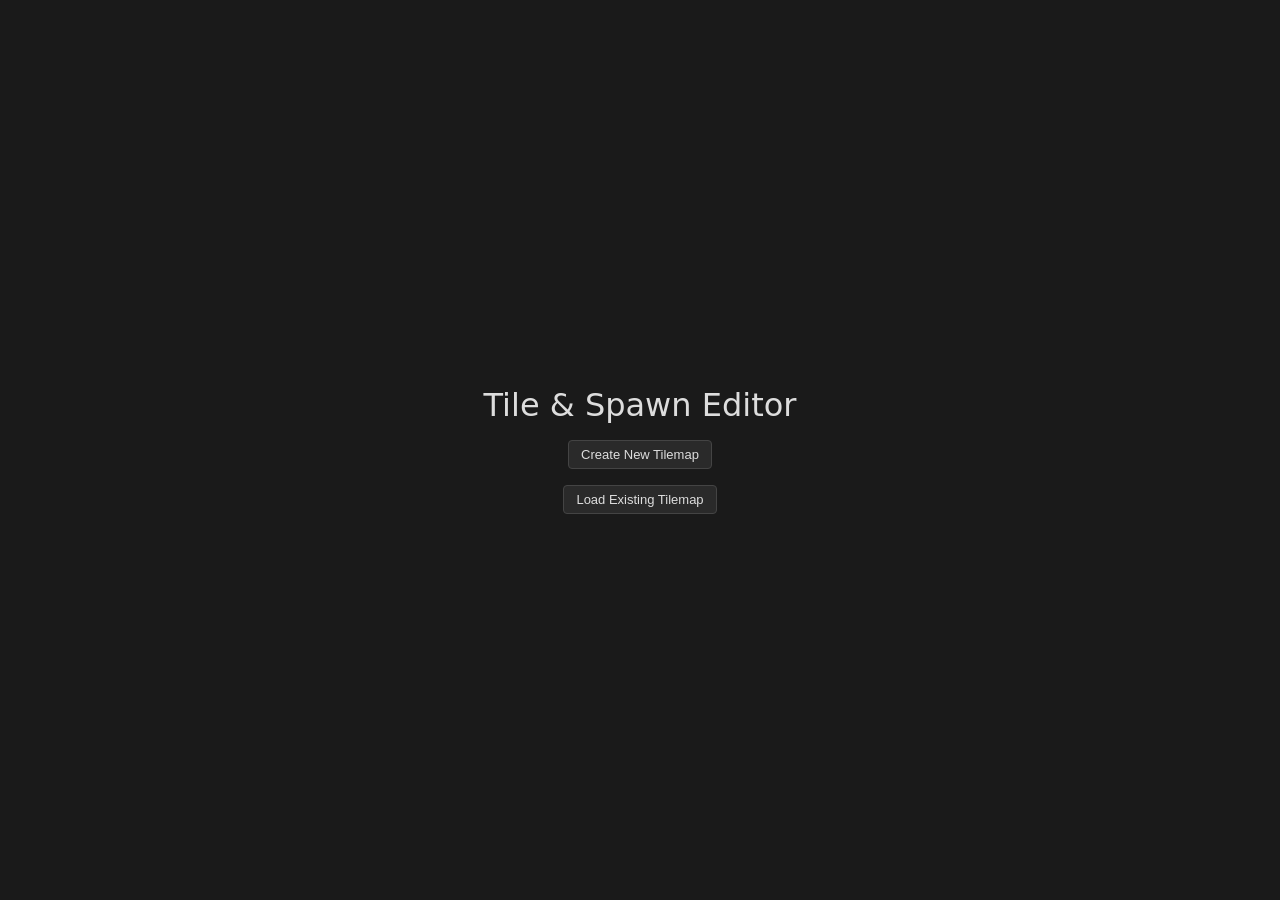
<file: templates/editor.html>
<!DOCTYPE html>
<html lang="en">
<head>
<meta charset="UTF-8">
<title>Tile & Spawn Editor</title>
<style>
* { box-sizing: border-box; margin: 0; padding: 0; }
body { font-family: system-ui, sans-serif; background: #1a1a1a; color: #ddd; overflow: hidden; user-select: none; }
.hidden { display: none !important; }

button {
  padding: 6px 12px; background: #2a2a2a; color: #ddd;
  border: 1px solid #444; border-radius: 4px; cursor: pointer; font-size: 13px;
}
button:hover { background: #3a3a3a; }
button:active { background: #1a1a1a; }
button.active { background: #4a6a9a; border-color: #6a8aba; color: #fff; }
button.danger { background: #4a2a2a; border-color: #6a3a3a; color: #ddd; }
button.danger.active { background: #8a3a3a; border-color: #aa5a5a; color: #fff; }

input[type="text"], input[type="number"], textarea, select {
  background: #1a1a1a; color: #ddd; border: 1px solid #444;
  padding: 6px; border-radius: 4px; font-family: inherit; font-size: 13px;
}
input[type="number"] { width: 70px; }

input[type="color"] {
  -webkit-appearance: none; appearance: none;
  border: 1px solid #555; width: 40px; height: 22px;
  background: none; cursor: pointer; padding: 0; border-radius: 3px;
}
input[type="color"]::-webkit-color-swatch-wrapper { padding: 0; }
input[type="color"]::-webkit-color-swatch { border: none; border-radius: 2px; }

#initial-screen {
  display: flex; flex-direction: column; gap: 16px;
  align-items: center; justify-content: center; height: 100vh;
}
#initial-screen h1 { font-weight: 500; }

.dialog {
  position: fixed; top: 50%; left: 50%; transform: translate(-50%, -50%);
  background: #222; padding: 20px; border-radius: 8px;
  border: 1px solid #444; z-index: 100; min-width: 300px; max-height: 90vh; overflow-y: auto;
}
.dialog h3 { margin-bottom: 12px; }
.dialog label { display: block; margin: 8px 0; }
.dialog textarea {
  display: block; width: 500px; max-width: 80vw; height: 250px;
  font-family: monospace; font-size: 12px;
}
.dialog .row { display: flex; gap: 8px; margin-top: 12px; justify-content: flex-end; }

#editor { display: flex; width: 100vw; height: 100vh; }

#sidebar {
  width: 280px; background: #222; border-right: 1px solid #333;
  padding: 10px; overflow-y: auto; display: flex; flex-direction: column; gap: 10px; flex-shrink: 0;
}

#canvas-wrapper { flex: 1; position: relative; overflow: hidden; background: #0a0a0a; }
#canvas { display: block; }

#cursor-pos {
  position: absolute; bottom: 10px; left: 10px;
  background: rgba(0, 0, 0, 0.7); color: #0f0;
  padding: 4px 8px; border-radius: 4px;
  font-family: monospace; font-size: 12px; pointer-events: none;
  border: 1px solid #333; max-width: calc(100% - 20px);
  white-space: nowrap; overflow: hidden; text-overflow: ellipsis;
}

.section { background: #2a2a2a; border: 1px solid #333; border-radius: 4px; padding: 8px; }
.section h3 {
  font-size: 11px; text-transform: uppercase; color: #888;
  margin-bottom: 6px; letter-spacing: 0.5px;
}

.mode-switch { display: flex; gap: 4px; }
.mode-switch button { flex: 1; padding: 8px 0; font-weight: bold; }

.tile-list { display: flex; flex-wrap: wrap; gap: 6px; max-height: 300px; overflow-y: auto; }
.tile-item {
  display: flex; flex-direction: column; align-items: center; width: 74px; padding: 4px;
  background: #1a1a1a; border: 1px solid #3a3a3a; border-radius: 4px; cursor: pointer;
  transition: border-color 0.1s;
}
.tile-item:hover { border-color: #888; }
.tile-swatch { width: 58px; height: 58px; background: #333; display: block; border-radius: 2px; }
.tile-name {
  font-size: 11px; text-align: center; margin-top: 4px; max-width: 100%;
  overflow: hidden; text-overflow: ellipsis; white-space: nowrap; width: 100%;
}
.tile-actions {
  display: flex; flex-direction: column; gap: 4px; margin-top: 4px; width: 58px;
}
.tile-actions .row1 {
  display: flex; gap: 4px; align-items: center; justify-content: space-between;
}
.tile-actions button { padding: 2px 0; font-size: 10px; min-width: 20px; flex: 1; }
.tile-actions .weight-input { font-size: 10px; padding: 2px; width: 100%; text-align: center; }

input[type="range"] { width: 100%; }
.row { display: flex; gap: 8px; align-items: center; }
.hint { font-size: 10px; color: #777; margin-top: 4px; line-height: 1.4; }
#brush-size-display { color: #fff; font-weight: bold; }

/* Edit Spawns Dialog Styles */
.edit-spawn-block {
  border: 1px solid #444; padding: 8px; margin-bottom: 8px; background: #1a1a1a; border-radius: 4px;
}
.edit-spawn-header {
  display: flex; justify-content: space-between; align-items: center; margin-bottom: 8px; font-weight: bold;
}
.rarity-row {
  display: flex; gap: 5px; align-items: center; margin-top: 4px; font-size: 12px;
}
.rarity-row input { width: 60px; padding: 4px; }
</style>
</head>
<body>

<div id="initial-screen">
  <h1>Tile & Spawn Editor</h1>
  <button id="create-btn">Create New Tilemap</button>
  <button id="load-btn">Load Existing Tilemap</button>
  <button id="continue-btn" class="hidden">Continue Last Session</button>
</div>

<div id="create-dialog" class="dialog hidden">
  <h3>Create New Tilemap</h3>
  <label>Width: <input id="create-width" type="number" value="20" min="1"></label>
  <label>Height: <input id="create-height" type="number" value="15" min="1"></label>
  <label>Default tile name: <input id="create-default" type="text" value="empty"></label>
  <div class="row">
    <button id="create-confirm">Create</button>
    <button id="create-cancel">Cancel</button>
  </div>
</div>

<div id="load-dialog" class="dialog hidden">
  <h3>Load Tilemap</h3>
  <p style="font-size:12px;color:#888;margin-bottom:8px;">Paste Python variables (MAP, SOLID_TILES, SPAWN_MAP, etc.) or just a 2D array:</p>
  <textarea id="load-input" placeholder='MAP = [["grass", "water"]...]' style="height: 150px;"></textarea>
  <div class="row">
    <button id="load-confirm">Load</button>
    <button id="load-cancel">Cancel</button>
  </div>
</div>

<div id="editor" class="hidden">
  <div id="sidebar">
    <div class="section">
      <div class="mode-switch">
        <button id="mode-tiles" class="active">Paint Tiles</button>
        <button id="mode-spawns">Paint Spawns</button>
        <button id="mode-edit">Edit Spawns</button>
      </div>
    </div>

    <div class="section">
      <h3>Brush Size: <span id="brush-size-display">1</span></h3>
      <input type="range" id="brush-size" min="1" max="20" value="1">
    </div>

    <!-- Tile Mode Sections -->
    <div class="tile-mode-only">
      <div class="section">
        <h3>Tile Brush (random pick)</h3>
        <div id="brush-list" class="tile-list"></div>
        <p class="hint">Click palette tile to add. Click here to remove.</p>
      </div>
      <div class="section">
        <h3>Tile Palette</h3>
        <div id="palette" class="tile-list"></div>
        <div style="margin-top:6px;"><button id="add-tile-btn">+ Add Tile</button></div>
        <p class="hint">C = color, R = randomize.<br>Right-click map to erase tiles.</p>
      </div>
    </div>

    <!-- Spawn Mode Sections -->
    <div class="spawn-mode-only hidden">
      <div class="section">
        <h3>Spawn Tools</h3>
        <button id="spawn-eraser-btn" class="danger" style="width:100%;">Toggle Eraser</button>
        <p class="hint">Eraser active = Left click erases spawns.</p>
      </div>
      <div class="section">
        <h3>Spawn Brush</h3>
        <div id="spawn-brush-list" class="tile-list"></div>
        <p class="hint">Click palette to add. Click here to remove.</p>
      </div>
      <div class="section">
        <h3>Spawn Types (Mobs)</h3>
        <div id="spawn-palette" class="tile-list"></div>
        <div style="margin-top:6px;"><button id="add-spawn-btn">+ Add Spawn Type</button></div>
        <p class="hint">Weight = base spawn chance multiplier.</p>
      </div>
    </div>

    <div class="section">
      <h3>Map Tools</h3>
      <button id="spawn-btn" style="width:100%;">Set Spawn Position</button>
      <p class="hint">Click to activate, then click map to set player start.</p>
    </div>
    <div class="section">
      <h3>View</h3>
      <div class="row">
        <button id="fit-btn">Fit</button>
        <button id="new-btn">New</button>
      </div>
      <p class="hint">Wheel = zoom<br>Middle-drag or Space+drag = pan</p>
    </div>
    <div class="section">
      <h3>Export</h3>
      <button id="save-btn" style="width:100%;">Save as Python Variables</button>
    </div>
  </div>
  <div id="canvas-wrapper">
    <canvas id="canvas"></canvas>
    <div id="cursor-pos">X: 0, Y: 0</div>
  </div>
</div>

<div id="save-dialog" class="dialog hidden">
  <h3>Python Code</h3>
  <textarea id="save-output" readonly style="height: 350px;"></textarea>
  <div class="row">
    <button id="save-copy">Copy to Clipboard</button>
    <button id="save-close">Close</button>
  </div>
</div>

<div id="add-tile-dialog" class="dialog hidden">
  <h3>Add New Tile</h3>
  <label>Name: <input id="new-tile-name" type="text"></label>
  <div class="row">
    <button id="add-tile-confirm">Add</button>
    <button id="add-tile-cancel">Cancel</button>
  </div>
</div>

<div id="add-spawn-dialog" class="dialog hidden">
  <h3>Add New Spawn Type</h3>
  <label>Name: <input id="new-spawn-name" type="text"></label>
  <label>Weight (chance): <input id="new-spawn-weight" type="number" value="1" min="0" step="0.1"></label>
  <div class="row">
    <button id="add-spawn-confirm">Add</button>
    <button id="add-spawn-cancel">Cancel</button>
  </div>
</div>

<div id="edit-spawns-dialog" class="dialog hidden">
  <h3>Edit Spawns at <span id="edit-spawns-coords">X, Y</span></h3>
  <div id="edit-spawns-list" style="min-width: 300px;"></div>
  <button id="add-spawn-to-tile-btn" style="width: 100%; margin-top: 10px;">+ Add Spawn Type to Tile</button>
  <div id="add-spawn-inline" class="hidden" style="margin-top: 10px; display: flex; gap: 5px;">
    <select id="add-spawn-select"></select>
    <button id="confirm-add-spawn-inline">Add</button>
  </div>
  <div class="row" style="justify-content: flex-end; margin-top: 15px;">
    <button id="edit-spawns-close">Close</button>
  </div>
</div>

<script>
const state = {
  mode: 'tiles', // 'tiles', 'spawns', 'edit'
  spawnEraser: false,
  tilemap: [], width: 0, height: 0,
  tiles: {}, // name -> { color: string, solid: boolean }
  brushTiles: [], brushSize: 1,
  spawnMap: [], // 2D array of arrays: [[{type, chance, rarities:[{rarity, chance}]}]]
  spawnTypes: {}, // name -> { chance: number, color: string }
  spawnBrush: [],
  scale: 32, cameraX: 0, cameraY: 0,
  hoverX: undefined, hoverY: undefined,
  spawnX: 0, spawnY: 0,
  spawnSelectMode: false,
  editingTileX: -1, editingTileY: -1
};

const canvas = document.getElementById('canvas');
const ctx = canvas.getContext('2d');
const wrapper = document.getElementById('canvas-wrapper');
const cursorPosDiv = document.getElementById('cursor-pos');
const dpr = window.devicePixelRatio || 1;

// ===== Python array parser =====
function parsePythonArray(str) {
  const tokens = [];
  let i = 0; const n = str.length;
  while (i < n) {
    const c = str[i];
    if (c === '[' || c === ']' || c === ',') { tokens.push(c); i++; }
    else if (c === '"' || c === "'") {
      const q = c; i++; let s = '';
      while (i < n && str[i] !== q) {
        if (str[i] === '\\' && i + 1 < n) { s += str[i + 1]; i += 2; }
        else { s += str[i]; i++; }
      }
      i++; tokens.push({ type: 'string', value: s });
    } else if (/\s/.test(c)) { i++; }
    else {
      let id = '';
      while (i < n && !'[], \t\n\r"\''.includes(str[i])) { id += str[i]; i++; }
      if (id) tokens.push({ type: 'string', value: id });
    }
  }
  let pos = 0;
  function parseVal() {
    const t = tokens[pos];
    if (t === '[') {
      pos++; const arr = [];
      while (tokens[pos] !== ']') {
        if (tokens[pos] === ',') { pos++; continue; }
        if (pos >= tokens.length) throw new Error('Unexpected end');
        arr.push(parseVal());
      }
      pos++; return arr;
    } else if (t && t.type === 'string') { pos++; return t.value; }
    else throw new Error('Unexpected token');
  }
  const result = parseVal();
  if (!Array.isArray(result) || result.length === 0 || !Array.isArray(result[0]))
    throw new Error('Not a 2D array');
  const w = result[0].length;
  if (w === 0) throw new Error('Empty rows');
  for (const row of result)
    if (!Array.isArray(row) || row.length !== w) throw new Error('Not rectangular');
  return result;
}

// Parses the custom output format containing SOLID_TILES, MAP, SPAWN_X, SPAWN_Y, SPAWN_MAP
function parsePythonState(str) {
  let mapStr = str;
  let solidTiles = [];
  let spawnX = 0, spawnY = 0;
  let spawnMap = [];

  const mapMatch = str.match(/MAP\s*=\s*(\[[\s\S]*\])/);
  if (mapMatch) mapStr = mapMatch[1];

  const solidMatch = str.match(/SOLID_TILES\s*=\s*(\[[\s\S]*?\])/);
  if (solidMatch) {
    try { solidTiles = parsePythonArray(solidMatch[1]); } catch(e) {}
  }

  const xMatch = str.match(/SPAWN_X\s*=\s*(-?\d+)/);
  if (xMatch) spawnX = parseInt(xMatch[1]);

  const yMatch = str.match(/SPAWN_Y\s*=\s*(-?\d+)/);
  if (yMatch) spawnY = parseInt(yMatch[1]);

  const spawnMatch = str.match(/SPAWN_MAP\s*=\s*(\[[\s\S]*\])/);
  if (spawnMatch) {
    try {
      let jsonStr = spawnMatch[1]
        .replace(/'/g, '"')
        .replace(/True/g, 'true')
        .replace(/False/g, 'false')
        .replace(/None/g, 'null');
      spawnMap = JSON.parse(jsonStr);
    } catch(e) { console.error("Failed to parse SPAWN_MAP", e); }
  }

  const map = parsePythonArray(mapStr);
  return { map, solidTiles, spawnX, spawnY, spawnMap };
}

// ===== LocalStorage =====
function saveState() {
  try {
    const data = {
      tilemap: state.tilemap, width: state.width, height: state.height,
      tiles: state.tiles, brushTiles: state.brushTiles, brushSize: state.brushSize,
      spawnX: state.spawnX, spawnY: state.spawnY,
      spawnMap: state.spawnMap, spawnTypes: state.spawnTypes, spawnBrush: state.spawnBrush
    };
    localStorage.setItem('tileEditorData', JSON.stringify(data));
  } catch(e) { console.error("Save failed", e); }
}

function loadState() {
  try {
    const data = JSON.parse(localStorage.getItem('tileEditorData'));
    if (!data || !data.tilemap) return false;
    Object.assign(state, data);
    return true;
  } catch(e) { return false; }
}

// ===== Helpers =====
function randomColor() {
  return '#' + Math.floor(Math.random() * 0xFFFFFF).toString(16).padStart(6, '0');
}

function drawTileToCanvas(c, name, x, y, size) {
  const tile = state.tiles[name];
  c.fillStyle = tile ? tile.color : '#333';
  c.fillRect(x, y, size, size);
  if (size >= 10) {
    c.fillStyle = 'rgba(255,255,255,0.9)';
    c.font = `bold ${Math.floor(size * 0.6)}px sans-serif`;
    c.textAlign = 'center'; c.textBaseline = 'middle';
    c.fillText((name[0] || '?').toUpperCase(), x + size / 2, y + size / 2 + 1);
  }
}

// ===== Rendering =====
function resizeCanvas() {
  const w = wrapper.clientWidth, h = wrapper.clientHeight;
  canvas.width = Math.floor(w * dpr); canvas.height = Math.floor(h * dpr);
  canvas.style.width = w + 'px'; canvas.style.height = h + 'px';
  render();
}

function render() {
  ctx.setTransform(dpr, 0, 0, dpr, 0, 0);
  const cw = canvas.width / dpr, ch = canvas.height / dpr;
  ctx.fillStyle = '#0a0a0a'; ctx.fillRect(0, 0, cw, ch);

  if (state.width === 0 || state.height === 0) return;

  const ts = state.scale;
  const sx = Math.max(0, Math.floor(state.cameraX));
  const sy = Math.max(0, Math.floor(state.cameraY));
  const ex = Math.min(state.width, Math.ceil(state.cameraX + cw / ts) + 1);
  const ey = Math.min(state.height, Math.ceil(state.cameraY + ch / ts) + 1);

  for (let y = sy; y < ey; y++) {
    for (let x = sx; x < ex; x++) {
      const name = state.tilemap[y][x];
      if (name == null) continue;
      const px = Math.floor((x - state.cameraX) * ts);
      const py = Math.floor((y - state.cameraY) * ts);
      drawTileToCanvas(ctx, name, px, py, ts);
    }
  }

  if (state.mode === 'spawns' || state.mode === 'edit') {
    for (let y = sy; y < ey; y++) {
      for (let x = sx; x < ex; x++) {
        const spawns = state.spawnMap[y][x];
        if (spawns && spawns.length > 0) {
          const px = Math.floor((x - state.cameraX) * ts);
          const py = Math.floor((y - state.cameraY) * ts);
          const firstName = spawns[0].type;
          const spawnType = state.spawnTypes[firstName];
          ctx.fillStyle = spawnType ? spawnType.color + '80' : 'rgba(255, 0, 255, 0.4)';
          ctx.fillRect(px, py, ts, ts);

          if (ts >= 12) {
            ctx.fillStyle = 'rgba(255,255,255,1)';
            ctx.font = `bold ${Math.floor(ts * 0.4)}px sans-serif`;
            ctx.textAlign = 'center'; ctx.textBaseline = 'middle';
            const text = spawns.map(s => s.type[0] || '?').join('');
            ctx.fillText(text, px + ts / 2, py + ts / 2 + 1);
          }
        }
      }
    }
  }

  if (ts >= 8) {
    ctx.strokeStyle = 'rgba(255,255,255,0.08)'; ctx.lineWidth = 1; ctx.beginPath();
    const gx0 = Math.max(sx, Math.floor(state.cameraX));
    const gx1 = Math.min(ex, Math.ceil(state.cameraX + cw / ts));
    const gy0 = Math.max(sy, Math.floor(state.cameraY));
    const gy1 = Math.min(ey, Math.ceil(state.cameraY + ch / ts));
    for (let x = gx0; x <= gx1; x++) {
      const px = Math.floor((x - state.cameraX) * ts) + 0.5;
      ctx.moveTo(px, Math.max(0, (gy0 - state.cameraY) * ts));
      ctx.lineTo(px, Math.min(ch, (gy1 - state.cameraY) * ts));
    }
    for (let y = gy0; y <= gy1; y++) {
      const py = Math.floor((y - state.cameraY) * ts) + 0.5;
      ctx.moveTo(Math.max(0, (gx0 - state.cameraX) * ts), py);
      ctx.lineTo(Math.min(cw, (gx1 - state.cameraX) * ts), py);
    }
    ctx.stroke();
  }

  ctx.strokeStyle = 'rgba(255,255,255,0.4)'; ctx.lineWidth = 2;
  ctx.strokeRect((0 - state.cameraX) * ts, (0 - state.cameraY) * ts, state.width * ts, state.height * ts);

  if (state.spawnX !== undefined && state.spawnX !== null) {
    ctx.strokeStyle = 'red'; ctx.lineWidth = Math.max(2, ts / 8);
    ctx.strokeRect((state.spawnX - state.cameraX) * ts + 2, (state.spawnY - state.cameraY) * ts + 2, ts - 4, ts - 4);
  }

  if (state.hoverX !== undefined && !state.spawnSelectMode) {
    if (state.mode === 'edit') {
      ctx.strokeStyle = 'rgba(0, 255, 255, 0.9)'; ctx.lineWidth = 2;
      ctx.strokeRect((state.hoverX - state.cameraX) * ts, (state.hoverY - state.cameraY) * ts, ts, ts);
    } else {
      const hasBrush = (state.mode === 'tiles' && state.brushTiles.length > 0) ||
                       (state.mode === 'spawns' && (state.spawnBrush.length > 0 || state.spawnEraser));
      if (hasBrush) {
        const half = Math.floor(state.brushSize / 2);
        let color = 'rgba(255,255,0,0.9)';
        if (state.mode === 'spawns') color = state.spawnEraser ? 'rgba(255,0,0,0.9)' : 'rgba(0, 255, 0, 0.9)';
        ctx.strokeStyle = color; ctx.lineWidth = 2;
        ctx.strokeRect((state.hoverX - half - state.cameraX) * ts, (state.hoverY - half - state.cameraY) * ts, state.brushSize * ts, state.brushSize * ts);
      }
    }
  }
}

// ===== Painting =====
function paintAt(tx, ty, isRightClick = false) {
  const half = Math.floor(state.brushSize / 2);
  for (let dy = 0; dy < state.brushSize; dy++) {
    for (let dx = 0; dx < state.brushSize; dx++) {
      const x = tx - half + dx, y = ty - half + dy;
      if (x >= 0 && x < state.width && y >= 0 && y < state.height) {
        if (state.mode === 'tiles') {
          if (isRightClick) state.tilemap[y][x] = null;
          else if (state.brushTiles.length > 0) state.tilemap[y][x] = state.brushTiles[Math.floor(Math.random() * state.brushTiles.length)];
        } else if (state.mode === 'spawns') {
          if (isRightClick || state.spawnEraser) state.spawnMap[y][x] = [];
          else if (state.spawnBrush.length > 0) {
            state.spawnMap[y][x] = state.spawnBrush.map(name => ({
              type: name, chance: state.spawnTypes[name].chance,
              rarities: [{rarity: 1, chance: 1}] // Default rarity, editable via Edit mode
            }));
          }
        }
      }
    }
  }
}

function paintLine(x0, y0, x1, y1, isRightClick = false) {
  const dx = Math.abs(x1 - x0), dy = Math.abs(y1 - y0);
  const sx = x0 < x1 ? 1 : -1, sy = y0 < y1 ? 1 : -1;
  let err = dx - dy, x = x0, y = y0;
  while (true) {
    paintAt(x, y, isRightClick);
    if (x === x1 && y === y1) break;
    const e2 = 2 * err;
    if (e2 > -dy) { err -= dy; x += sx; }
    if (e2 < dx) { err += dx; y += sy; }
  }
}

// ===== Input =====
let isPanning = false, isPainting = false, isErasing = false, panStart = null, lastPaintPos = null, spaceHeld = false;

function screenToTile(e) {
  const rect = canvas.getBoundingClientRect();
  return { tx: Math.floor(state.cameraX + (e.clientX - rect.left) / state.scale), ty: Math.floor(state.cameraY + (e.clientY - rect.top) / state.scale) };
}

function updateCursor() {
  if (state.spawnSelectMode || state.mode === 'edit') canvas.style.cursor = 'pointer';
  else canvas.style.cursor = isPanning ? 'grabbing' : (spaceHeld ? 'grab' : 'crosshair');
}

canvas.addEventListener('mousedown', e => {
  const { tx, ty } = screenToTile(e);

  if (state.spawnSelectMode && e.button === 0) {
    state.spawnX = tx; state.spawnY = ty; state.spawnSelectMode = false;
    document.getElementById('spawn-btn').classList.remove('active'); saveState(); render(); return;
  }

  if (state.mode === 'edit' && e.button === 0) {
    if (tx >= 0 && tx < state.width && ty >= 0 && ty < state.height) {
      openEditSpawnsDialog(tx, ty);
    }
    return;
  }

  if (e.button === 1 || (e.button === 0 && spaceHeld)) {
    isPanning = true; panStart = { x: e.clientX, y: e.clientY, camX: state.cameraX, camY: state.cameraY }; e.preventDefault();
  } else if (e.button === 0) {
    isPainting = true; lastPaintPos = { x: tx, y: ty }; paintAt(tx, ty, false); render();
  } else if (e.button === 2) {
    isErasing = true; lastPaintPos = { x: tx, y: ty }; paintAt(tx, ty, true); render();
  }
  updateCursor();
});

canvas.addEventListener('mousemove', e => {
  const { tx, ty } = screenToTile(e);
  state.hoverX = tx; state.hoverY = ty;

  let info = `X: ${tx}, Y: ${ty}`;
  if ((state.mode === 'spawns' || state.mode === 'edit') && state.spawnMap[ty] && state.spawnMap[ty][tx]) {
    const spawns = state.spawnMap[ty][tx];
    if (spawns.length > 0) info += " | Spawns: " + spawns.map(s => `${s.type}(x${s.chance})`).join(', ');
  }
  cursorPosDiv.textContent = info;

  if (isPanning && panStart) {
    state.cameraX = panStart.camX - (e.clientX - panStart.x) / state.scale;
    state.cameraY = panStart.camY - (e.clientY - panStart.y) / state.scale;
  } else if (isPainting && lastPaintPos) {
    paintLine(lastPaintPos.x, lastPaintPos.y, tx, ty, false); lastPaintPos = { x: tx, y: ty };
  } else if (isErasing && lastPaintPos) {
    paintLine(lastPaintPos.x, lastPaintPos.y, tx, ty, true); lastPaintPos = { x: tx, y: ty };
  }
  render();
});

window.addEventListener('mouseup', () => {
  if (isPainting || isErasing) saveState();
  isPanning = false; isPainting = false; isErasing = false; panStart = null; lastPaintPos = null; updateCursor();
});

canvas.addEventListener('mouseleave', () => { state.hoverX = undefined; state.hoverY = undefined; render(); });
canvas.addEventListener('contextmenu', e => e.preventDefault());
canvas.addEventListener('wheel', e => {
  e.preventDefault();
  const rect = canvas.getBoundingClientRect();
  const mx = e.clientX - rect.left, my = e.clientY - rect.top;
  const wx = state.cameraX + mx / state.scale, wy = state.cameraY + my / state.scale;
  state.scale = Math.max(2, Math.min(256, state.scale * (e.deltaY < 0 ? 1.15 : 1 / 1.15)));
  state.cameraX = wx - mx / state.scale; state.cameraY = wy - my / state.scale; render();
}, { passive: false });

document.addEventListener('keydown', e => {
  if (e.code === 'Space' && !e.target.matches('input, textarea')) { spaceHeld = true; e.preventDefault(); updateCursor(); }
});
document.addEventListener('keyup', e => { if (e.code === 'Space') { spaceHeld = false; updateCursor(); } });
window.addEventListener('resize', resizeCanvas);

// ===== UI =====
const show = id => document.getElementById(id).classList.remove('hidden');
const hide = id => document.getElementById(id).classList.add('hidden');

if (localStorage.getItem('tileEditorData')) document.getElementById('continue-btn').classList.remove('hidden');

document.getElementById('continue-btn').onclick = () => {
  if (loadState()) {
    document.getElementById('brush-size').value = state.brushSize;
    document.getElementById('brush-size-display').textContent = state.brushSize;
    startEditor();
  } else alert("Failed to load session.");
};

document.getElementById('create-btn').onclick = () => show('create-dialog');
document.getElementById('create-cancel').onclick = () => hide('create-dialog');
document.getElementById('create-confirm').onclick = () => {
  const w = Math.max(1, parseInt(document.getElementById('create-width').value) || 1);
  const h = Math.max(1, parseInt(document.getElementById('create-height').value) || 1);
  createTilemap(w, h, document.getElementById('create-default').value.trim() || 'empty');
  hide('create-dialog'); startEditor();
};

document.getElementById('load-btn').onclick = () => show('load-dialog');
document.getElementById('load-cancel').onclick = () => hide('load-dialog');
document.getElementById('load-confirm').onclick = () => {
  try {
    const { map, solidTiles, spawnX, spawnY, spawnMap } = parsePythonState(document.getElementById('load-input').value);
    loadTilemap(map, solidTiles, spawnX, spawnY, spawnMap);
    hide('load-dialog'); startEditor();
  } catch (e) { alert('Parse error: ' + e.message); }
};

function createTilemap(w, h, defaultTile) {
  state.width = w; state.height = h; state.tilemap = []; state.spawnMap = [];
  for (let y = 0; y < h; y++) {
    state.tilemap.push(new Array(w).fill(defaultTile));
    state.spawnMap.push(new Array(w).fill(null).map(() => []));
  }
  state.tiles = {}; state.tiles[defaultTile] = { color: randomColor(), solid: false };
  state.brushTiles = [defaultTile]; state.spawnTypes = {}; state.spawnBrush = [];
  state.brushSize = 1; state.spawnX = 0; state.spawnY = 0;
  document.getElementById('brush-size').value = 1;
  document.getElementById('brush-size-display').textContent = 1;
  saveState();
}

function loadTilemap(arr, solidTiles = [], spawnX = 0, spawnY = 0, spawnMap = []) {
  state.height = arr.length; state.width = arr[0].length;
  state.tilemap = arr.map(row => row.slice()); state.tiles = {};
  const solidSet = new Set(solidTiles);
  for (let y = 0; y < state.height; y++) for (let x = 0; x < state.width; x++) {
    const name = state.tilemap[y][x];
    if (name != null && !state.tiles[name]) state.tiles[name] = { color: randomColor(), solid: solidSet.has(name) };
  }
  state.brushTiles = Object.keys(state.tiles).slice(0, 1); state.brushSize = 1;
  state.spawnX = spawnX; state.spawnY = spawnY;

  state.spawnMap = [];
  for (let y = 0; y < state.height; y++) {
    const row = [];
    for (let x = 0; x < state.width; x++) {
      row.push((spawnMap.length > y && spawnMap[y].length > x && Array.isArray(spawnMap[y][x])) ? spawnMap[y][x] : []);
    }
    state.spawnMap.push(row);
  }

  state.spawnTypes = state.spawnTypes || {};
  for (let y = 0; y < state.height; y++) for (let x = 0; x < state.width; x++) {
    for (const spawn of state.spawnMap[y][x]) {
      if (!state.spawnTypes[spawn.type]) state.spawnTypes[spawn.type] = { chance: spawn.chance || 1, color: randomColor() };
    }
  }
  state.spawnBrush = [];
  document.getElementById('brush-size').value = 1;
  document.getElementById('brush-size-display').textContent = 1;
  saveState();
}

function startEditor() {
  hide('initial-screen'); show('editor');
  requestAnimationFrame(() => { resizeCanvas(); fitToScreen(); renderPalette(); renderBrushList(); renderSpawnPalette(); renderSpawnBrushList(); render(); });
}

function fitToScreen() {
  if (state.width === 0 || state.height === 0) return;
  const cw = canvas.width / dpr, ch = canvas.height / dpr;
  state.scale = Math.max(2, Math.min(cw / state.width, ch / state.height) * 0.9);
  state.cameraX = (state.width - cw / state.scale) / 2; state.cameraY = (state.height - ch / state.scale) / 2; render();
}

document.getElementById('fit-btn').onclick = fitToScreen;
document.getElementById('new-btn').onclick = () => { if (confirm('Discard current map and start over?')) { localStorage.removeItem('tileEditorData'); location.reload(); } };
document.getElementById('brush-size').oninput = (e) => { state.brushSize = parseInt(e.target.value); document.getElementById('brush-size-display').textContent = state.brushSize; render(); };
document.getElementById('spawn-btn').onclick = (e) => { state.spawnSelectMode = !state.spawnSelectMode; e.target.classList.toggle('active', state.spawnSelectMode); updateCursor(); };
document.getElementById('spawn-eraser-btn').onclick = (e) => { state.spawnEraser = !state.spawnEraser; e.target.classList.toggle('active', state.spawnEraser); };

// Mode Switching
document.getElementById('mode-tiles').onclick = () => switchMode('tiles');
document.getElementById('mode-spawns').onclick = () => switchMode('spawns');
document.getElementById('mode-edit').onclick = () => switchMode('edit');

function switchMode(m) {
  state.mode = m;
  document.getElementById('mode-tiles').classList.toggle('active', m === 'tiles');
  document.getElementById('mode-spawns').classList.toggle('active', m === 'spawns');
  document.getElementById('mode-edit').classList.toggle('active', m === 'edit');
  document.querySelectorAll('.tile-mode-only').forEach(el => el.classList.toggle('hidden', m !== 'tiles'));
  document.querySelectorAll('.spawn-mode-only').forEach(el => el.classList.toggle('hidden', m === 'tiles'));
  render();
}

// ===== Tile Palette Rendering =====
function renderPalette() {
  const pal = document.getElementById('palette'); pal.innerHTML = '';
  for (const name of Object.keys(state.tiles)) pal.appendChild(createTileItem(name, () => { if (!state.brushTiles.includes(name)) { state.brushTiles.push(name); renderBrushList(); } }, true));
}
function renderBrushList() {
  const list = document.getElementById('brush-list'); list.innerHTML = '';
  for (const name of state.brushTiles) list.appendChild(createTileItem(name, () => { state.brushTiles = state.brushTiles.filter(t => t !== name); renderBrushList(); saveState(); }, false));
}
function createTileItem(name, onClick, withActions) {
  const item = document.createElement('div'); item.className = 'tile-item';
  const sw = document.createElement('canvas'); sw.width = 58; sw.height = 58; sw.className = 'tile-swatch';
  drawTileToCanvas(sw.getContext('2d'), name, 0, 0, 58);
  const lbl = document.createElement('div'); lbl.className = 'tile-name'; lbl.textContent = name; lbl.title = name;
  item.appendChild(sw); item.appendChild(lbl);
  if (withActions) {
    const acts = document.createElement('div'); acts.className = 'tile-actions';
    const row1 = document.createElement('div'); row1.className = 'row1';
    const colorInput = document.createElement('input'); colorInput.type = 'color'; colorInput.value = state.tiles[name].color; colorInput.title = 'Change color'; colorInput.style.flex = 'none'; colorInput.style.width = '40px';
    colorInput.onclick = e => e.stopPropagation();
    colorInput.oninput = e => { state.tiles[name].color = e.target.value; drawTileToCanvas(sw.getContext('2d'), name, 0, 0, 58); renderBrushList(); render(); saveState(); };
    row1.appendChild(colorInput);
    const rb = document.createElement('button'); rb.textContent = 'R'; rb.title = 'Randomize color';
    rb.onclick = e => { e.stopPropagation(); state.tiles[name].color = randomColor(); colorInput.value = state.tiles[name].color; drawTileToCanvas(sw.getContext('2d'), name, 0, 0, 58); renderBrushList(); render(); saveState(); };
    row1.appendChild(rb); acts.appendChild(row1);
    const sb = document.createElement('button'); sb.textContent = state.tiles[name].solid ? 'Solid' : 'Empty'; sb.title = 'Toggle Solid'; sb.style.width = '100%'; sb.style.padding = '3px 0';
    sb.onclick = e => { e.stopPropagation(); state.tiles[name].solid = !state.tiles[name].solid; sb.textContent = state.tiles[name].solid ? 'Solid' : 'Empty'; saveState(); };
    acts.appendChild(sb); item.appendChild(acts);
  }
  item.onclick = onClick; return item;
}

document.getElementById('add-tile-btn').onclick = () => { document.getElementById('new-tile-name').value = ''; show('add-tile-dialog'); };
document.getElementById('add-tile-cancel').onclick = () => hide('add-tile-dialog');
document.getElementById('add-tile-confirm').onclick = () => {
  const name = document.getElementById('new-tile-name').value.trim();
  if (!name) { alert('Tile name required'); return; }
  if (state.tiles[name]) { alert('Tile already exists'); return; }
  state.tiles[name] = { color: randomColor(), solid: false }; state.brushTiles.push(name);
  hide('add-tile-dialog'); renderPalette(); renderBrushList(); saveState();
};

// ===== Spawn Palette Rendering =====
function renderSpawnPalette() {
  const pal = document.getElementById('spawn-palette'); pal.innerHTML = '';
  for (const name of Object.keys(state.spawnTypes)) pal.appendChild(createSpawnItem(name, () => { if (!state.spawnBrush.includes(name)) { state.spawnBrush.push(name); renderSpawnBrushList(); } }, true));
}
function renderSpawnBrushList() {
  const list = document.getElementById('spawn-brush-list'); list.innerHTML = '';
  for (const name of state.spawnBrush) list.appendChild(createSpawnItem(name, () => { state.spawnBrush = state.spawnBrush.filter(t => t !== name); renderSpawnBrushList(); saveState(); }, false));
}
function createSpawnItem(name, onClick, withActions) {
  const item = document.createElement('div'); item.className = 'tile-item';
  const sw = document.createElement('canvas'); sw.width = 58; sw.height = 58; sw.className = 'tile-swatch';
  const c = sw.getContext('2d'); c.fillStyle = state.spawnTypes[name].color; c.fillRect(0, 0, 58, 58);
  c.fillStyle = 'rgba(255,255,255,0.9)'; c.font = `bold 36px sans-serif`; c.textAlign = 'center'; c.textBaseline = 'middle'; c.fillText(name[0] || '?', 29, 30);
  const lbl = document.createElement('div'); lbl.className = 'tile-name'; lbl.textContent = name; lbl.title = name;
  item.appendChild(sw); item.appendChild(lbl);
  if (withActions) {
    const acts = document.createElement('div'); acts.className = 'tile-actions';
    const row1 = document.createElement('div'); row1.className = 'row1';
    const colorInput = document.createElement('input'); colorInput.type = 'color'; colorInput.value = state.spawnTypes[name].color; colorInput.title = 'Change color'; colorInput.style.flex = 'none'; colorInput.style.width = '40px';
    colorInput.onclick = e => e.stopPropagation();
    colorInput.oninput = e => { state.spawnTypes[name].color = e.target.value; renderSpawnPalette(); renderSpawnBrushList(); render(); saveState(); };
    row1.appendChild(colorInput);
    const rb = document.createElement('button'); rb.textContent = 'R'; rb.title = 'Randomize color';
    rb.onclick = e => { e.stopPropagation(); state.spawnTypes[name].color = randomColor(); colorInput.value = state.spawnTypes[name].color; renderSpawnPalette(); renderSpawnBrushList(); render(); saveState(); };
    row1.appendChild(rb); acts.appendChild(row1);
    const weightInput = document.createElement('input'); weightInput.type = 'number'; weightInput.className = 'weight-input'; weightInput.value = state.spawnTypes[name].chance; weightInput.min = 0; weightInput.step = 0.1; weightInput.title = 'Weight (chance)';
    weightInput.onclick = e => e.stopPropagation();
    weightInput.oninput = e => { state.spawnTypes[name].chance = parseFloat(e.target.value) || 0; saveState(); };
    acts.appendChild(weightInput); item.appendChild(acts);
  }
  item.onclick = onClick; return item;
}

document.getElementById('add-spawn-btn').onclick = () => { document.getElementById('new-spawn-name').value = ''; document.getElementById('new-spawn-weight').value = 1; show('add-spawn-dialog'); };
document.getElementById('add-spawn-cancel').onclick = () => hide('add-spawn-dialog');
document.getElementById('add-spawn-confirm').onclick = () => {
  const name = document.getElementById('new-spawn-name').value.trim();
  if (!name) { alert('Spawn name required'); return; }
  if (state.spawnTypes[name]) { alert('Spawn type already exists'); return; }
  state.spawnTypes[name] = { chance: parseFloat(document.getElementById('new-spawn-weight').value) || 1, color: randomColor() };
  state.spawnBrush.push(name); hide('add-spawn-dialog'); renderSpawnPalette(); renderSpawnBrushList(); saveState();
};

// ===== Edit Spawns Dialog Logic =====
function openEditSpawnsDialog(x, y) {
  state.editingTileX = x; state.editingTileY = y;
  document.getElementById('edit-spawns-coords').textContent = `${x}, ${y}`;
  document.getElementById('add-spawn-inline').classList.add('hidden');
  renderEditSpawnsList();
  show('edit-spawns-dialog');
}

function renderEditSpawnsList() {
  const x = state.editingTileX, y = state.editingTileY;
  const listDiv = document.getElementById('edit-spawns-list');
  listDiv.innerHTML = '';
  const spawns = state.spawnMap[y][x];

  if (spawns.length === 0) {
    listDiv.innerHTML = '<p style="color:#777; text-align:center; padding:10px;">No spawns on this tile.</p>';
  }

  spawns.forEach((spawn, index) => {
    const block = document.createElement('div');
    block.className = 'edit-spawn-block';

    const header = document.createElement('div');
    header.className = 'edit-spawn-header';

    const title = document.createElement('div');
    title.innerHTML = `${spawn.type} <span style="font-size:10px; color:#888;">(Base Weight: <input type="number" class="spawn-weight" value="${spawn.chance}" step="0.1" style="width:50px; padding:2px;"></span>)`;

    const removeBtn = document.createElement('button');
    removeBtn.textContent = 'Remove';
    removeBtn.className = 'danger';
    removeBtn.onclick = () => {
      spawns.splice(index, 1);
      saveState(); renderEditSpawnsList(); render();
    };

    header.appendChild(title);
    header.appendChild(removeBtn);
    block.appendChild(header);

    const raritiesContainer = document.createElement('div');

    function renderRarities() {
      raritiesContainer.innerHTML = '';
      spawn.rarities.forEach((r, rIdx) => {
        const rDiv = document.createElement('div');
        rDiv.className = 'rarity-row';

        rDiv.innerHTML = `
          <span>Rarity:</span>
          <input type="number" class="rarity-val" value="${r.rarity}" min="1" style="width:50px;">
          <span>Chance:</span>
          <input type="number" class="rarity-chance" value="${r.chance}" step="0.1" style="width:50px;">
        `;

        const delRBtn = document.createElement('button');
        delRBtn.textContent = 'X'; delRBtn.className = 'danger'; delRBtn.style.padding = '4px';
        delRBtn.onclick = () => { spawn.rarities.splice(rIdx, 1); saveState(); renderRarities(); };

        rDiv.querySelector('.rarity-val').oninput = (e) => { spawn.rarities[rIdx].rarity = parseInt(e.target.value) || 1; saveState(); };
        rDiv.querySelector('.rarity-chance').oninput = (e) => { spawn.rarities[rIdx].chance = parseFloat(e.target.value) || 0; saveState(); };

        rDiv.appendChild(delRBtn);
        raritiesContainer.appendChild(rDiv);
      });
    }
    renderRarities();
    block.appendChild(raritiesContainer);

    header.querySelector('.spawn-weight').oninput = (e) => { spawn.chance = parseFloat(e.target.value) || 0; saveState(); };

    const addRarityBtn = document.createElement('button');
    addRarityBtn.textContent = '+ Add Rarity';
    addRarityBtn.style.cssText = 'margin-top: 8px; width: 100%; padding: 4px;';
    addRarityBtn.onclick = () => { spawn.rarities.push({ rarity: 1, chance: 1 }); saveState(); renderRarities(); };
    block.appendChild(addRarityBtn);

    listDiv.appendChild(block);
  });
}

document.getElementById('add-spawn-to-tile-btn').onclick = () => {
  const select = document.getElementById('add-spawn-select');
  select.innerHTML = '';
  let hasTypes = false;
  for (const name of Object.keys(state.spawnTypes)) {
    const opt = document.createElement('option');
    opt.value = name; opt.textContent = name;
    select.appendChild(opt);
    hasTypes = true;
  }
  if (!hasTypes) { alert("No spawn types exist. Create one first in Paint Spawns mode."); return; }
  document.getElementById('add-spawn-inline').classList.remove('hidden');
};

document.getElementById('confirm-add-spawn-inline').onclick = () => {
  const name = document.getElementById('add-spawn-select').value;
  if(!name) return;
  const x = state.editingTileX, y = state.editingTileY;
  state.spawnMap[y][x].push({
    type: name,
    chance: state.spawnTypes[name].chance,
    rarities: [{ rarity: 1, chance: 1 }]
  });
  saveState();
  document.getElementById('add-spawn-inline').classList.add('hidden');
  renderEditSpawnsList();
  render();
};

document.getElementById('edit-spawns-close').onclick = () => hide('edit-spawns-dialog');

// ===== Export =====
document.getElementById('save-btn').onclick = () => {
  const solidTilesStr = Object.keys(state.tiles).filter(k => state.tiles[k].solid).map(t => `"${t}"`).join(', ');

  let mapStr = '[\n';
  for (let y = 0; y < state.height; y++) {
    mapStr += '  [';
    for (let x = 0; x < state.width; x++) {
      const v = state.tilemap[y][x] === null ? 'null' : `"${String(state.tilemap[y][x]).replace(/\\/g, '\\\\').replace(/"/g, '\\"')}"`;
      mapStr += v; if (x < state.width - 1) mapStr += ', ';
    }
    mapStr += ']'; if (y < state.height - 1) mapStr += ','; mapStr += '\n';
  }
  mapStr += ']';

  let spawnMapStr = '[\n';
  for (let y = 0; y < state.height; y++) {
    spawnMapStr += '  [';
    for (let x = 0; x < state.width; x++) {
      const cell = state.spawnMap[y][x];
      if (cell.length === 0) {
        spawnMapStr += '[]';
      } else {
        const items = cell.map(s => {
          const raritiesStr = s.rarities.map(r => `{'rarity': ${r.rarity}, 'chance': ${r.chance}}`).join(', ');
          return `{'type': '${s.type}', 'rarities': [${raritiesStr}], 'chance': ${s.chance}}`;
        }).join(', ');
        spawnMapStr += `[${items}]`;
      }
      if (x < state.width - 1) spawnMapStr += ', ';
    }
    spawnMapStr += ']'; if (y < state.height - 1) spawnMapStr += ','; spawnMapStr += '\n';
  }
  spawnMapStr += ']';

  const output = `SOLID_TILES = [${solidTilesStr}]\n\nMAP = ${mapStr}\nSPAWN_X = ${state.spawnX}\nSPAWN_Y = ${state.spawnY}\n\nSPAWN_MAP = ${spawnMapStr}`;

  document.getElementById('save-output').value = output;
  show('save-dialog');
};

document.getElementById('save-close').onclick = () => hide('save-dialog');
document.getElementById('save-copy').onclick = async () => {
  const ta = document.getElementById('save-output'); const btn = document.getElementById('save-copy');
  try {
    await navigator.clipboard.writeText(ta.value);
    const o = btn.textContent; btn.textContent = 'Copied!'; setTimeout(() => btn.textContent = o, 1500);
  } catch { ta.select(); document.execCommand('copy'); }
};
</script>
</body>
</html>
</file>
